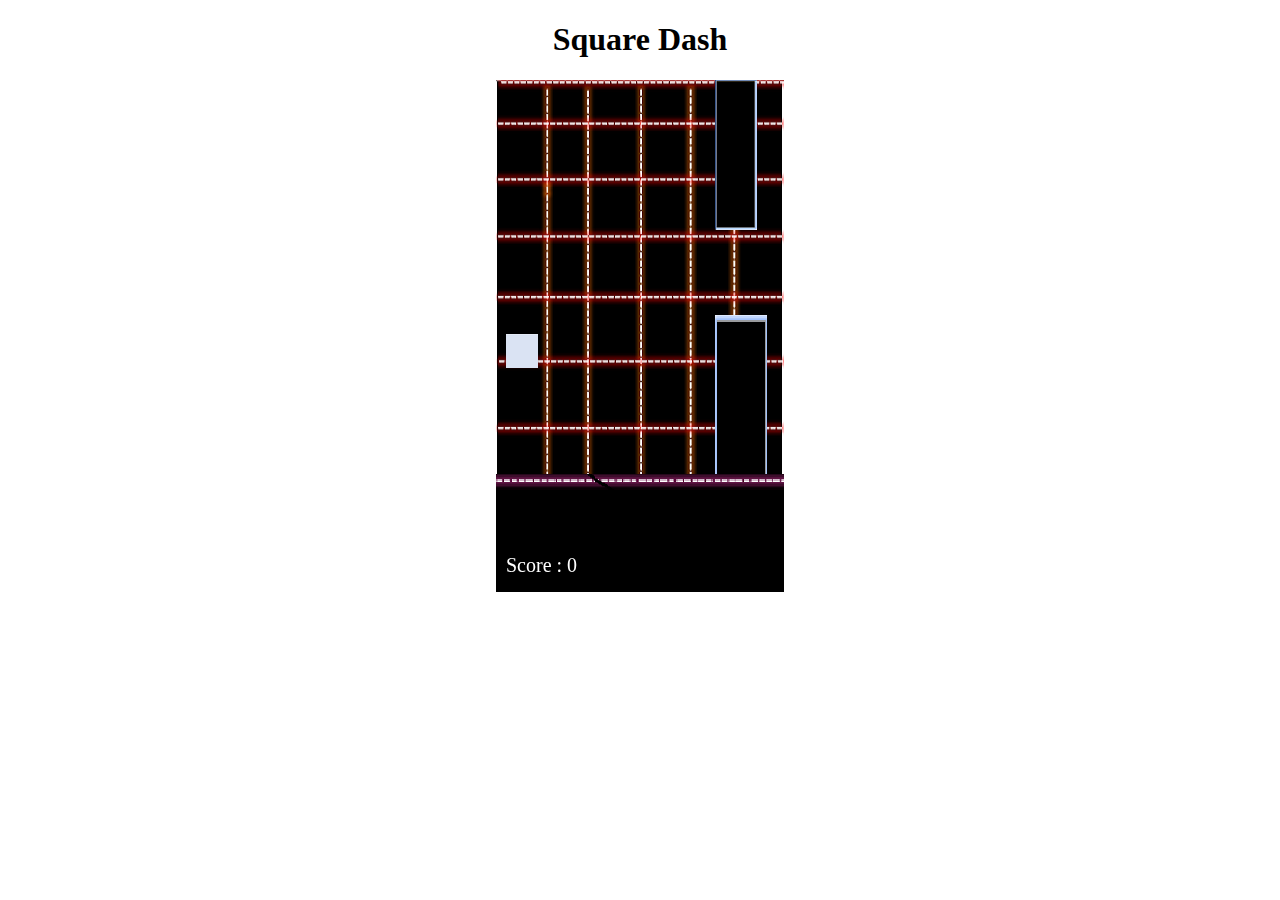
<file: assets/js/games/Square Dash/index.html>
<!DOCTYPE html>
<html>
  <head>
    <title>Square Dash</title>
    <style>
        canvas{
            display: block;
            margin: 0 auto;
        }
        h1 {
          text-align: center;
        }
		
    </style>
  </head>
  <body>
   <h1>Square Dash</h1>

   <canvas id="canvas" width="288" height="512"></canvas>

   <script src="squareDash.js"></script>
   
  </body>
</html>
</file>
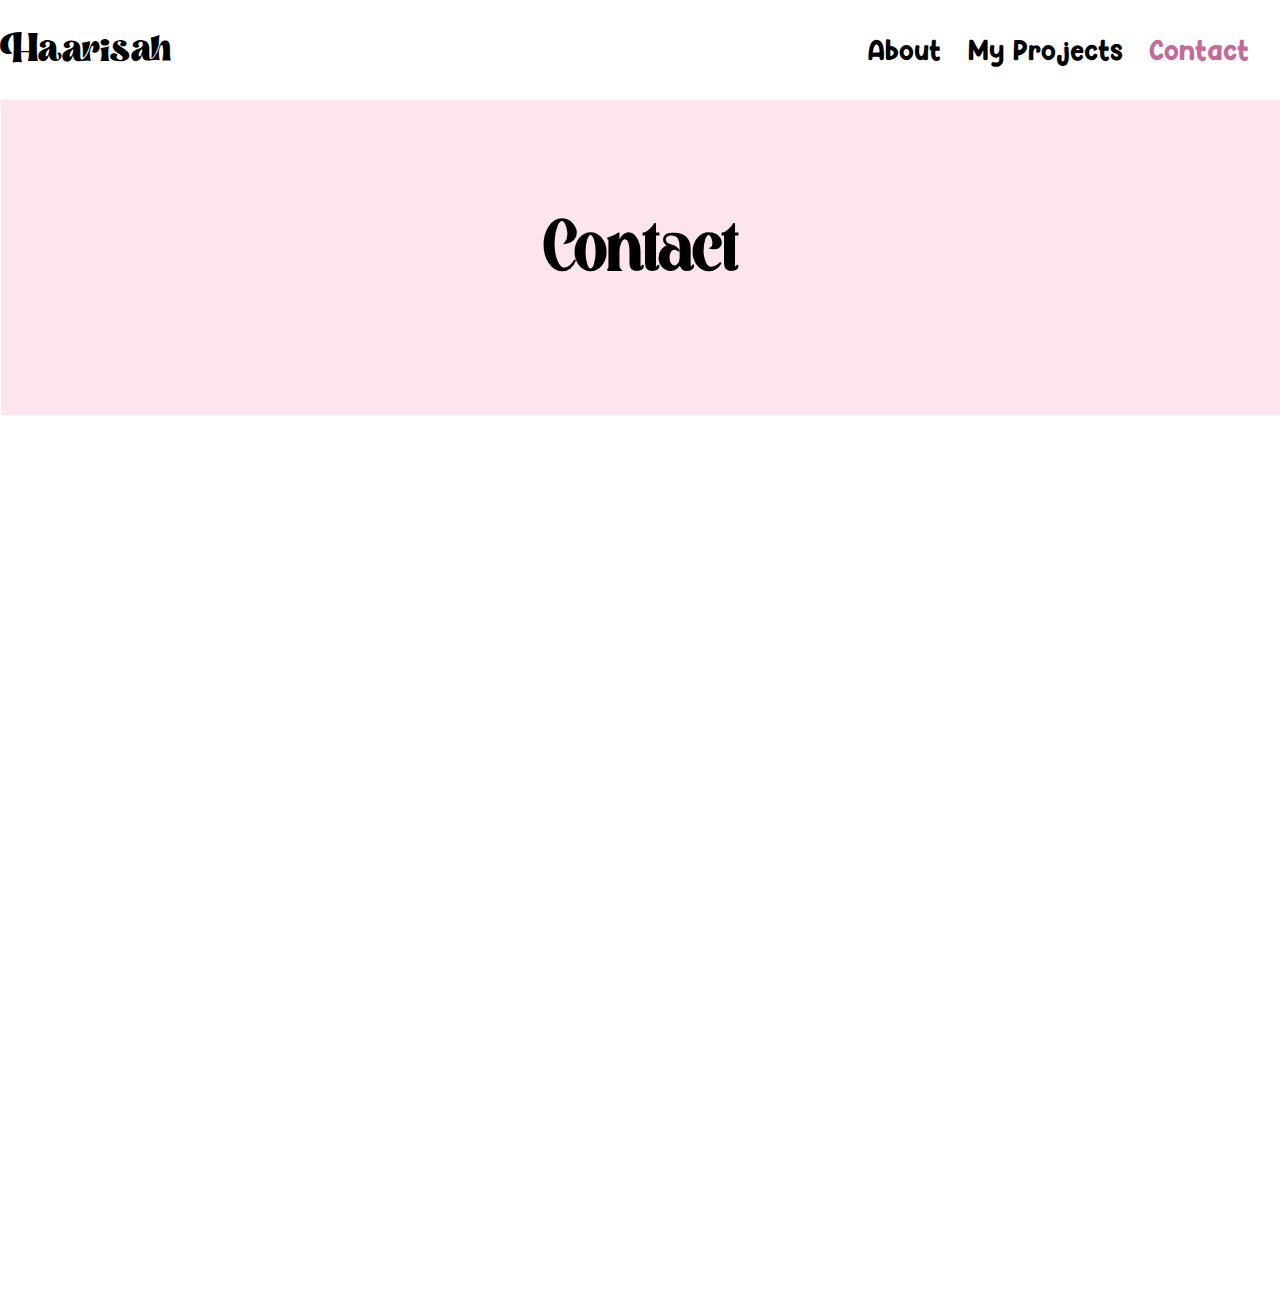
<file: main-pages/contact.html>
<!DOCTYPE html>
<html lang="en">
  <head>
    <meta charset="UTF-8">
    <meta name="viewport" content="width=device-width, initial-scale=1.0">
    <meta http-equiv="X-UA-Compatible" content="ie=edge">
    <title>Contact</title>

    
    <link rel="stylesheet" href="/assets/css/contact.css">
    <link rel="stylesheet" href="https://cdnjs.cloudflare.com/ajax/libs/font-awesome/4.7.0/css/font-awesome.min.css">
    
    <!--======= favicon icon =====-->
    <link rel="apple-touch-icon-precomposed" sizes="57x57" href="/assets/favicomatic/apple-touch-icon-57x57.png" />
    <link rel="apple-touch-icon-precomposed" sizes="114x114" href="/assets/favicomatic/apple-touch-icon-114x114.png" />
    <link rel="apple-touch-icon-precomposed" sizes="72x72" href="/assets/favicomatic/apple-touch-icon-72x72.png" />
    <link rel="apple-touch-icon-precomposed" sizes="144x144" href="/assets/favicomatic/apple-touch-icon-144x144.png" />
    <link rel="apple-touch-icon-precomposed" sizes="60x60" href="/assets/favicomatic/apple-touch-icon-60x60.png" />
    <link rel="apple-touch-icon-precomposed" sizes="120x120" href="assets/favicomatic/apple-touch-icon-120x120.png" />
    <link rel="apple-touch-icon-precomposed" sizes="76x76" href="/assets/favicomatic/apple-touch-icon-76x76.png" />
    <link rel="apple-touch-icon-precomposed" sizes="152x152" href="/assets/favicomatic/apple-touch-icon-152x152.png" />
    <link rel="icon" type="image/png" href="/assets/favicomatic/favicon-196x196.png" sizes="196x196" />
    <link rel="icon" type="image/png" href="/assets/favicomatic/favicon-96x96.png" sizes="96x96" />
    <link rel="icon" type="image/png" href="/assets/favicomatic/favicon-32x32.png" sizes="32x32" />
    <link rel="icon" type="image/png" href="/assets/favicomatic/favicon-16x16.png" sizes="16x16" />
    <link rel="icon" type="image/png" href="/assets/favicomatic/favicon-128.png" sizes="128x128" />
    <meta name="application-name" content="&nbsp;"/>
    <meta name="msapplication-TileColor" content="#FFFFFF" />
    <meta name="msapplication-TileImage" content="mstile-144x144.png" />
    <meta name="msapplication-square70x70logo" content="mstile-70x70.png" />
    <meta name="msapplication-square150x150logo" content="mstile-150x150.png" />
    <meta name="msapplication-wide310x150logo" content="mstile-310x150.png" />
    <meta name="msapplication-square310x310logo" content="mstile-310x310.png" />

  </head>

  <body>
    <!--======= Header =====-->
    <!--======= I created Nav links and div containers =====-->
<header>
  <div class="box-area">
    <div class="wrapper"></div>
      <div class="logo">
        <a href="#">Haarisah</a>
      </div>
    <nav>
        <a href="index.html">About</a>
        <a href="My-Projects.html" >My Projects</a>
        <a href="contact.html" class="active">Contact</a></li>
   </nav>


</div> 
</div>
</div>
</header>
   

    

  <!--=======  Banner-Header area with auto-type feature =====-->
  <div class="banner-area">
    <h2>Contact</h2>
  </div>

    <!--======= Main Content Area for text (About) =====-->
  <div class="content-area">
        <div id="about">
          <div class="container">
            <div class = "row">
                <div class="about-col-1">
                    <h1 class="sub-title">  </h1>
                    <p class="about-me-text">  </p>
                     </div>
</div>
</div>
</div>
  </div>
  </body>
</html>
</file>
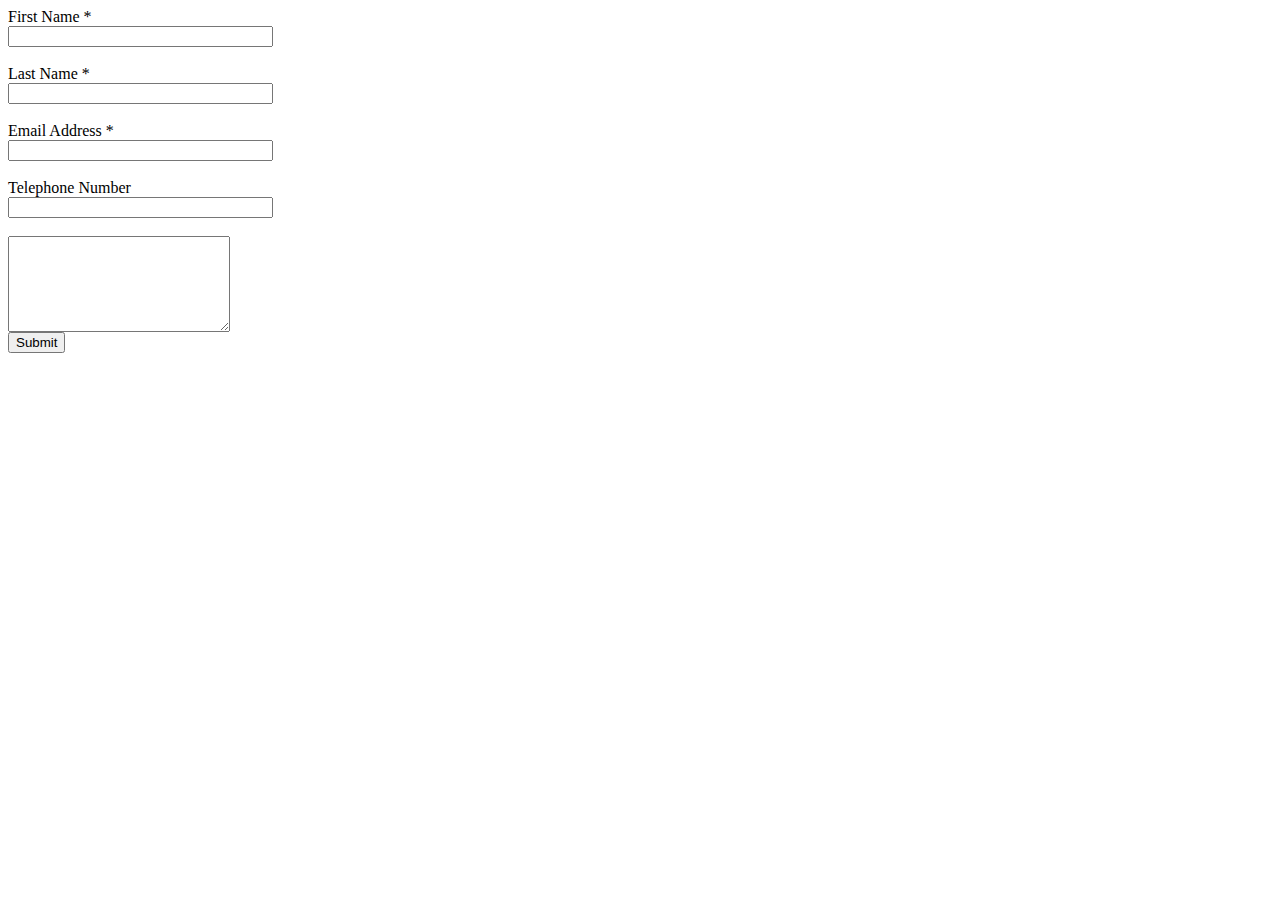
<file: main-pages/WebsiteExample/email-form.html>
<html xmlns:mso="urn:schemas-microsoft-com:office:office" xmlns:msdt="uuid:C2F41010-65B3-11d1-A29F-00AA00C14882">
<head>
<!--[if gte mso 9]><xml>
<mso:CustomDocumentProperties>
<mso:Order msdt:dt="string">2400.00000000000</mso:Order>
<mso:MigrationWizId msdt:dt="string">f796a5ad-2fc3-4cdc-a677-c0707ae2a90e</mso:MigrationWizId>
</mso:CustomDocumentProperties>
</xml><![endif]-->
</head><body>
<form name="contactform" method="post" action="send_form.php">

 
<label for="first_name">First Name *</label>
 <br>
  
<input  type="text" name="first_name" maxlength="50" size="30">
 <br> <br>
  
<label for="last_name">Last Name *</label>
 <br>
  
<input  type="text" name="last_name" maxlength="50" size="30">
 <br> <br>
  
<label for="email">Email Address *</label>
 <br>
  
<input  type="text" name="email" maxlength="80" size="30">
 <br> <br>
 
<label for="telephone">Telephone Number</label>
 <br>
  
<input  type="text" name="telephone" maxlength="30" size="30">
 <br> <br>
  
<textarea  name="comments" maxlength="1000" cols="25" rows="6"></textarea>
 <br>
 
 <input type="submit" value="Submit">
</form>
</body>
</html>
</file>
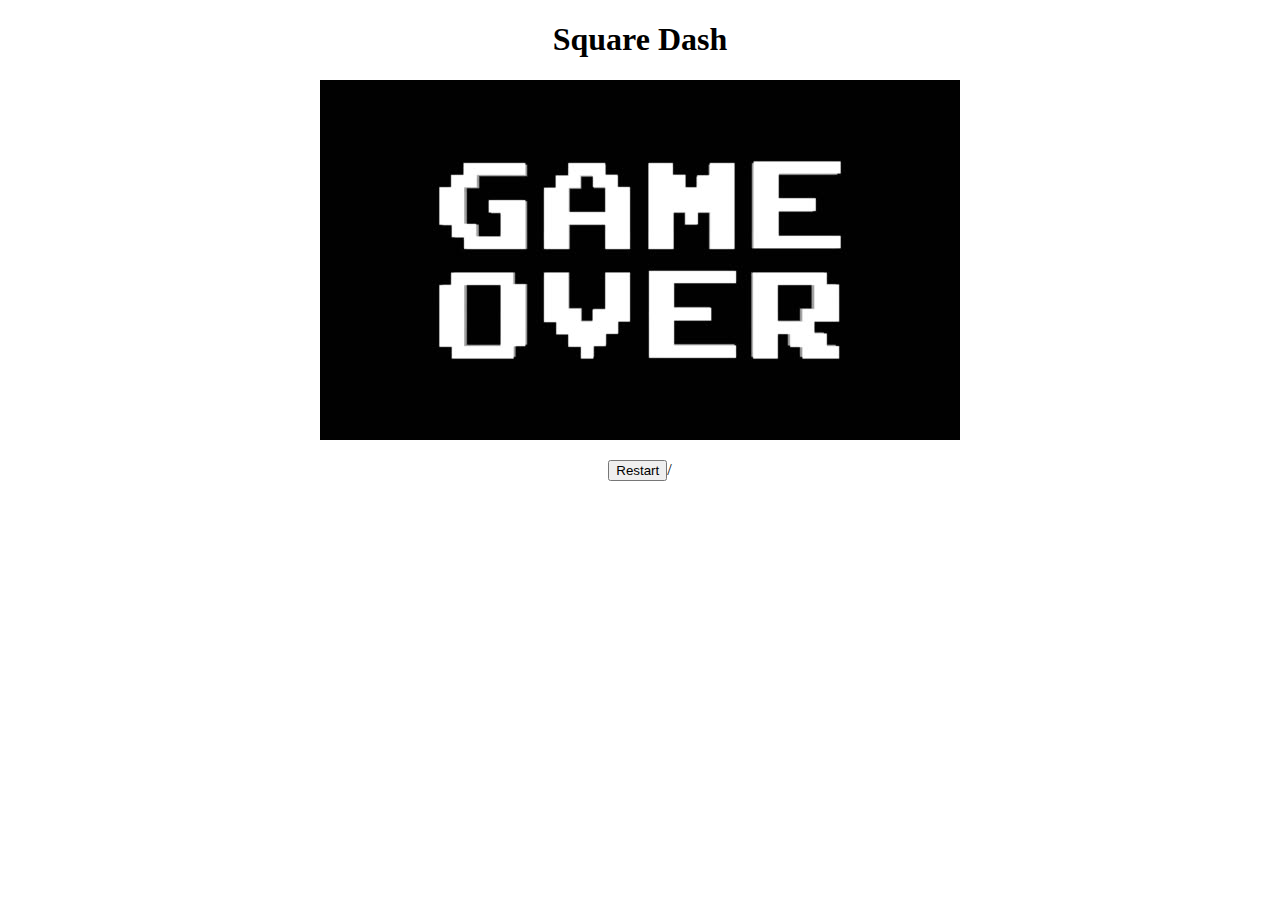
<file: assets/js/games/Square Dash/gameOver.html>
<!DOCTYPE html>
<html>
  <head>
    <title>Square Dash</title>
    <style>
        canvas{
            display: block;
            margin: 0 auto;
        }
        h1 {
          text-align: center;
        }

    </style>
  </head>
  <body>
   <h1>Square Dash</h1>
	<div align='center'><img src ='images/gameOver.jpg'><p>

   <a href='index.html'><button align='center'> Restart </button></a>/<div>
  </body>
</html>
</file>
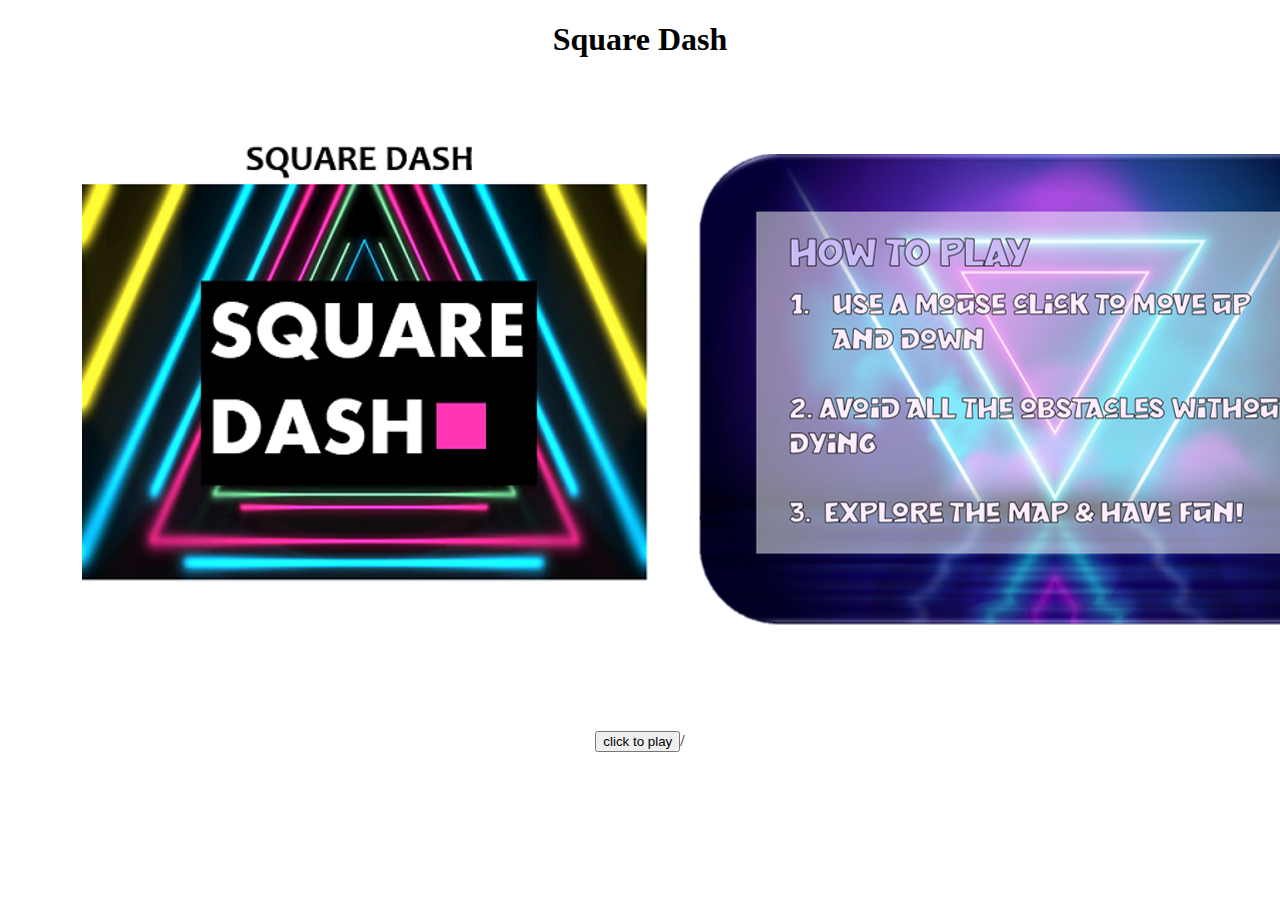
<file: assets/js/games/Square Dash/main.html>
<!DOCTYPE html>
<html>
  <head>
    <title>Square Dash</title>
    <style>
        canvas{
            display: block;
            margin: 0 auto;
        }
        h1 {
          text-align: center;
        }

    </style>
  </head>
  <body>
   <h1>Square Dash</h1>
	<div align='center'><img src ='images/neonBackground.png'><p>

   <a href='index.html'><button align='center'> click to play </button></a>/<div>
  </body>
</html>
</file>
<file: assets/css/contact.css>
/*----- Custom Fonts ------*/
@font-face {
    font-family: 'Custom' ;
    src: url(/assets/fnt/Hey\ Comic.ttf);
}
@font-face {
    font-family: 'Logo';
    src: url(/assets/fnt/magic_retro/Magic\ Retro.ttf);
}
@font-face {
    font-family: "Header-Txt";
    src: url(/assets/fnt/rosalia/Rosalia.otf);
}

/*----- Adding styling that would be applied to every page----*/
*{
    margin:0;
    padding: 0;
    box-sizing: border-box;
}

/*-----Basic Body and Header Styling----*/
body{ 
    font-family: sans-serif; 
    text-align:center;
}



header {
    width:100%;
    height: 100px;
    background: white;
    position: fixed;
    z-index: 100;
  
    
}

/*------- Styling Logo ------- */
.logo{
    float:left; 
    width:30%;
    text-align: left;
    line-height:100px;
}

.logo a{
    text-decoration: none;
    font-size: 40px;
    font-family: 'Logo', serif;
    color: black;

}

/*------- Created nav bar and added styling to it ------- */
nav{
    float:right;
    line-height:100px;
    margin-right: 20px;
}

nav a {
    text-decoration: none;
    font-family: 'Custom', serif;
    font-size: 27px;
    color: black;
    padding: 36px 10px;
    margin: 0 1px;
    transition: .3s;
}

/*------- Adding Hover to Nav Bar Text ------- */

nav a:hover, 
nav a.active {
    color: #c46a99;

 
}
/*---- Created banner area----- */
.banner-area{
    background-image: url(/assets/img/MainPageBackground.jpg);
    background-size:cover;
    background-position: center center;
    top: 100px;
    height: 35vh;
    width:100%;
    position:fixed;
}

.banner-area :after{
    content: '';
    position: fixed;
    top: 0;
    left:0;
    display: block;
    width:100%;
    height:100%;
}

/*----- Adding styling for banner area header and paragraph -------*/
.banner-area h2{
    padding-top: 8%;
    font-size: 60px;
    color:black; 
    font-family: 'Header-Txt', sans-serif;
}

/*------- Creating main content area ------*/
.content-area{
    width:100%;
    height: 800px;
    position: relative;
    background: white;
    top: 500px;
    text-align: justify;
}
</file>
